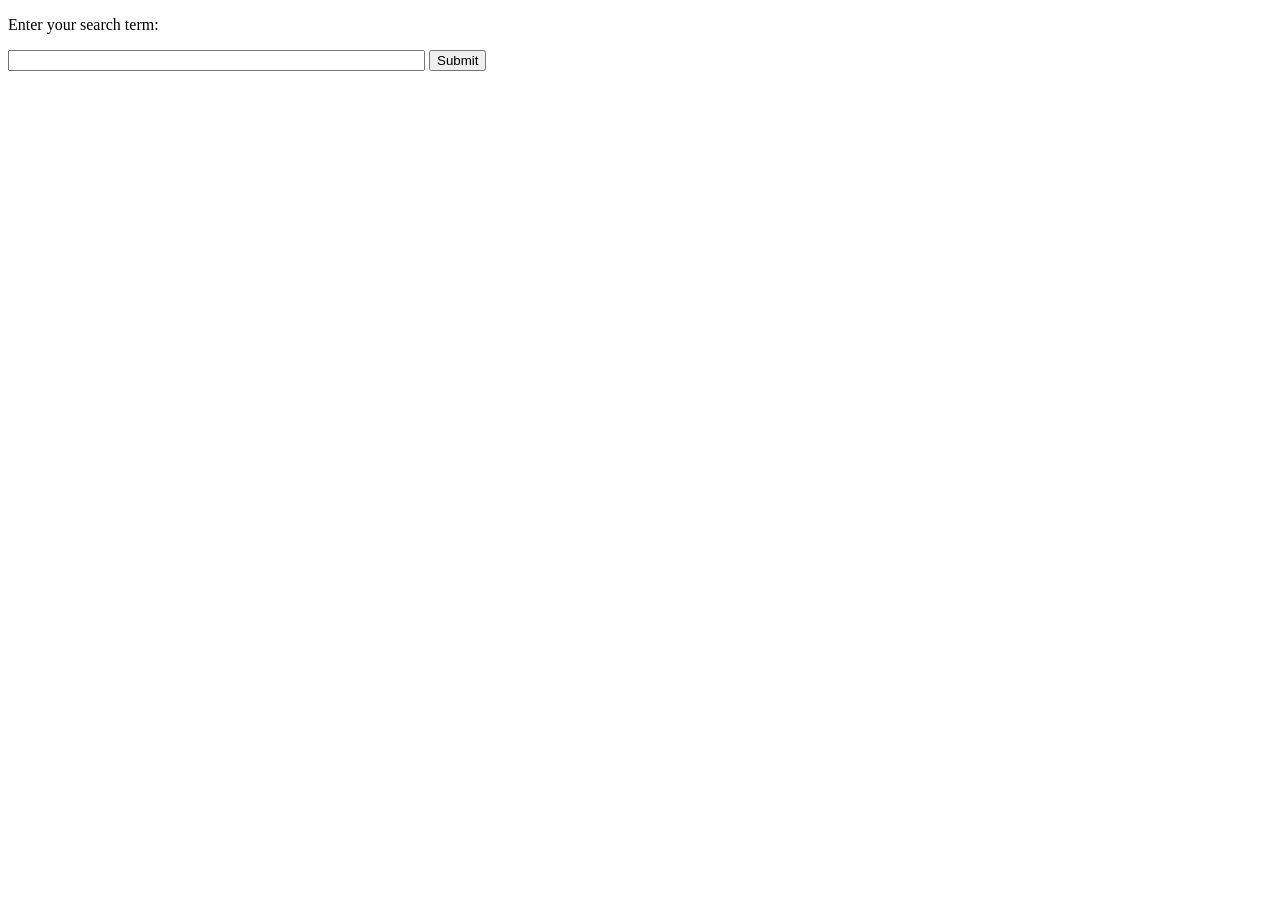
<file: pharm/pharmBits/search.html>
<!DOCTYPE html PUBLIC "-//W3C//DTD XHTML 1.0 Transitional//EN" "http://www.w3.org/TR/xhtml1/DTD/xhtml1-transitional.dtd">
<html xmlns="http://www.w3.org/1999/xhtml">
<head>
<meta http-equiv="Content-Type" content="text/html; charset=UTF-8" />
<title>search form</title>
</head>

<body>
<p>Enter your search term:</p>
<form action="search.pl" method="post">
<input type="text" name="query" size="50" />
<input type="submit" />
</form>
</body>
</html>
</file>
